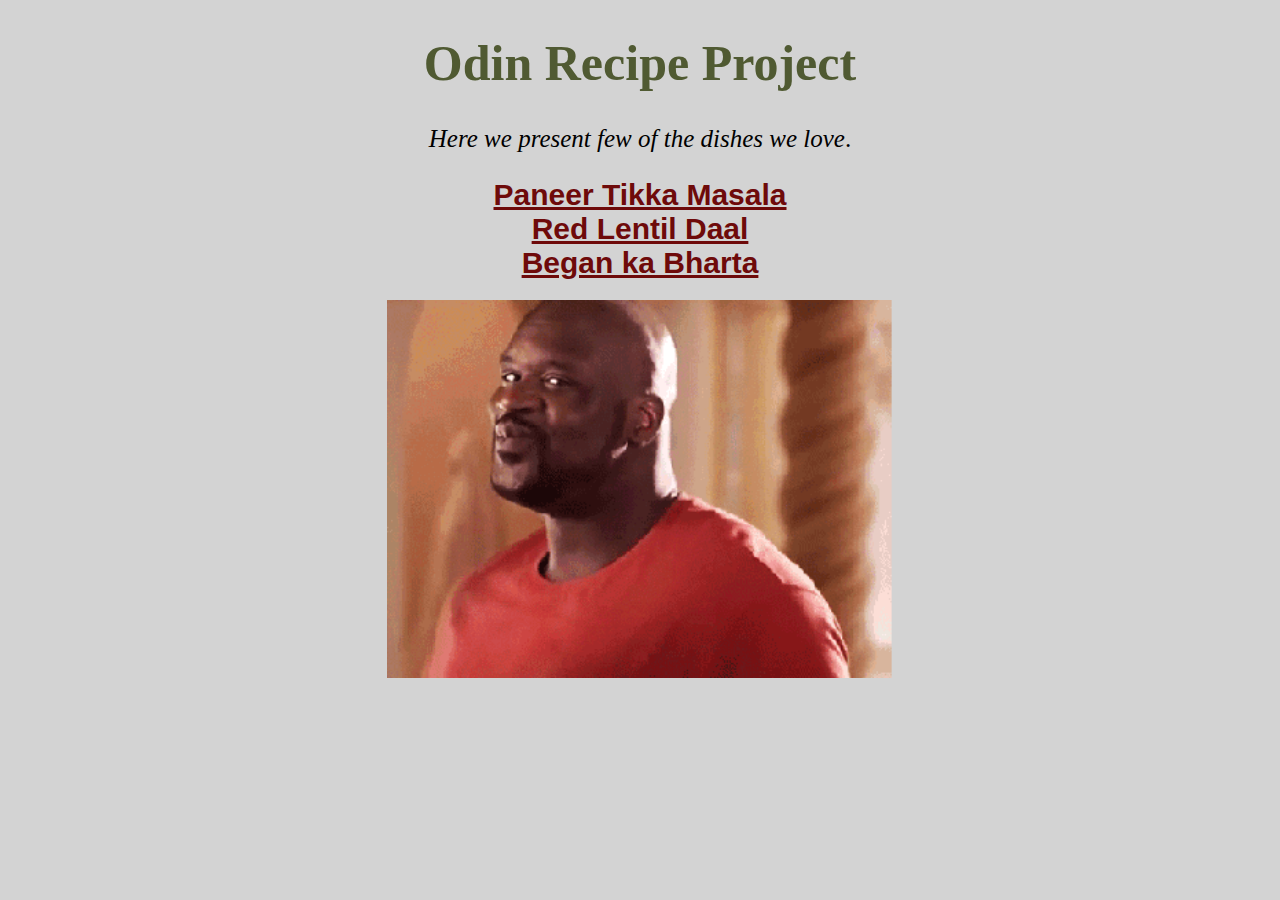
<file: Index.html>
<!DOCTYPE html>
<html>
<head>
<title>Odin-Recipe</title>
  <link rel="stylesheet" href="style.css">
</head>
<body>

<h1>Odin Recipe Project</h1>
<p><em>Here we present few of the dishes we love</em>.</p>
<h2><a href="paneer.html"> Paneer Tikka Masala </a><br>
<a href="daal.html">Red Lentil Daal</a><br>
<a href="began.html">Began ka Bharta</a></h2>
  <img src="shak.gif">
</body>
</html>
</file>
<file: style.css>
body{
  background-color:lightgrey;
  
}
p{
  font-size: 25px;
   text-align: center;
}
h1{
  font-family: Verdana;
  font-size: 50px;
  color:rgb(80, 90, 50);
  text-align: center;
}
a{
  font-family: Helvetica;
  font-size: 30px;
  color:rgb(110,10,10);
}
h2{
   text-align: center;
}
img{
display: block;
  margin-left: auto;
  margin-right: auto;
  width: 40%;
}
</file>
